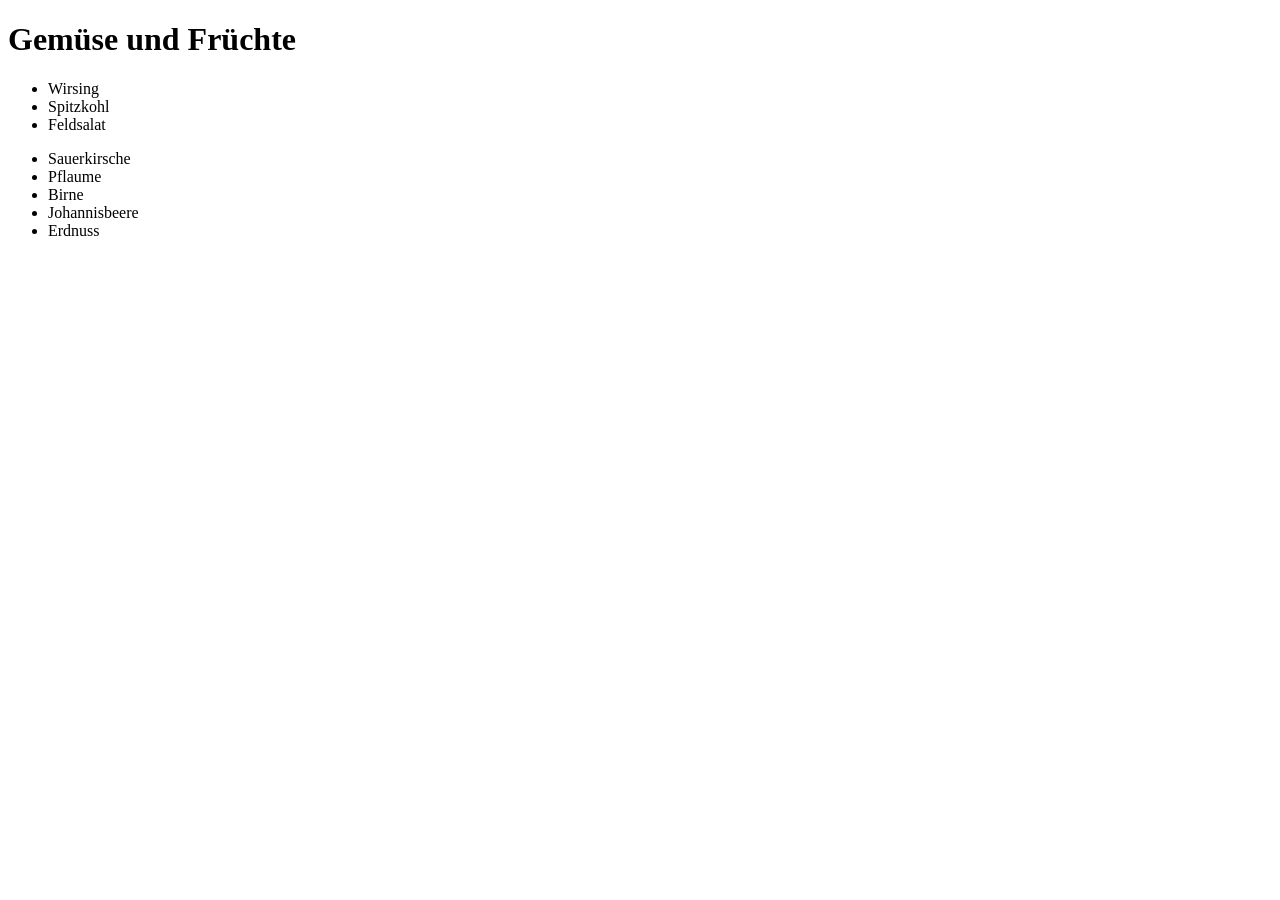
<file: index.html>
<!doctype html>
<html lang="de">

<head>
  <meta charset="UTF-8">
  <meta name="viewport" content="width=device-width, initial-scale=1.0">
  <title>Web Engineering – Session 01</title>
  <link rel="stylesheet" href="styles.css">
</head>

<body>
  <h1>Gemüse und Früchte</h1>

  <ul id="gemuese">
    <li class="kohlgemuese">Wirsing</li>
    <li class="kohlgemuese">Spitzkohl</li>
    <li class="blattsalate">Feldsalat</li>
  </ul>

  <ul id="obst">
    <li class="steinobst">Sauerkirsche</li>
    <li class="steinobst">Pflaume</li>
    <li class="kernobst">Birne</li>
    <li class="beerenobst">Johannisbeere</li>
    <li class="schalenobst">Erdnuss</li>
  </ul>

  <!-- LIVE TASK A: Ergänze hier ein Login-Formular.
       Anforderungen: action="/login", method="post",
       username (text), password (password), verbundene Labels,
       Button zum Absenden. -->
</body>

</html>
</file>
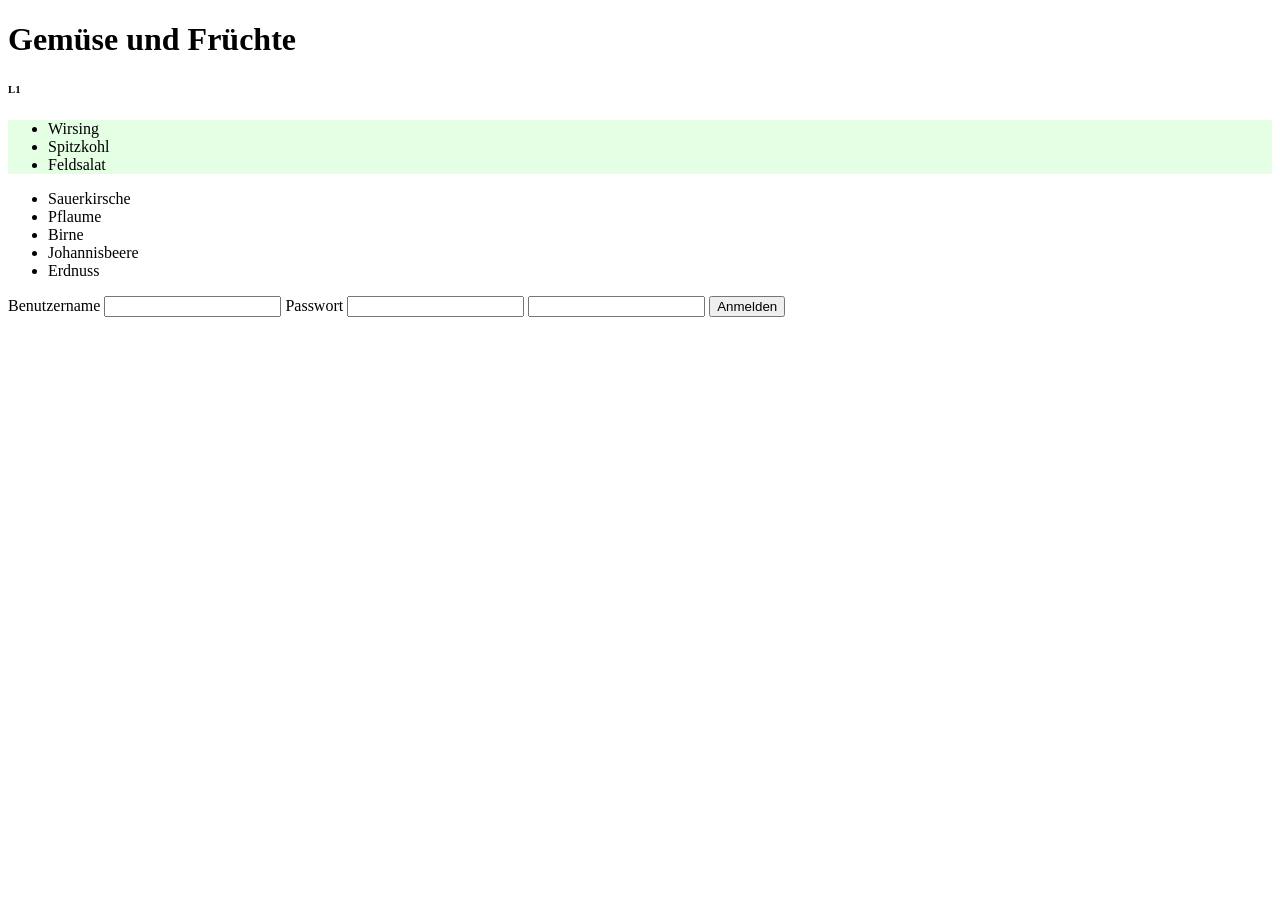
<file: sessionExercise/session-01/index.html>
<!doctype html>
<html lang="de">
  <head>
    <meta charset="UTF-8" />
    <meta name="viewport" content="width=device-width, initial-scale=1.0" />
    <title>Web Engineering – Session 01</title>
    <link rel="stylesheet" href="styles.css" />
  </head>

  <body>
    <h1>Gemüse und Früchte</h1>
    <h6>L1</h6>

    <ul id="gemuese">
      <li class="kohlgemuese">Wirsing</li>
      <li class="kohlgemuese">Spitzkohl</li>
      <li class="blattsalate">Feldsalat</li>
    </ul>

    <ul id="obst">
      <li class="steinobst">Sauerkirsche</li>
      <li class="steinobst">Pflaume</li>
      <li class="kernobst">Birne</li>
      <li class="beerenobst">Johannisbeere</li>
      <li class="schalenobst">Erdnuss</li>
    </ul>

    <!-- LIVE TASK A: Ergänze hier ein Login-Formular.
       Anforderungen: action="/login", method="post",
       username (text), password (password), verbundene Labels,
       Button zum Absenden. -->
    <form action="/login" method="post">
      <label for="username">Benutzername</label>
      <input id="username" name="username" type="text" />
      <label for="password">Passwort</label>
      <input id="password" name="password" type="password" />
      <input type="email" />
      <button type="submit">Anmelden</button>
    </form>
  </body>
</html>
</file>
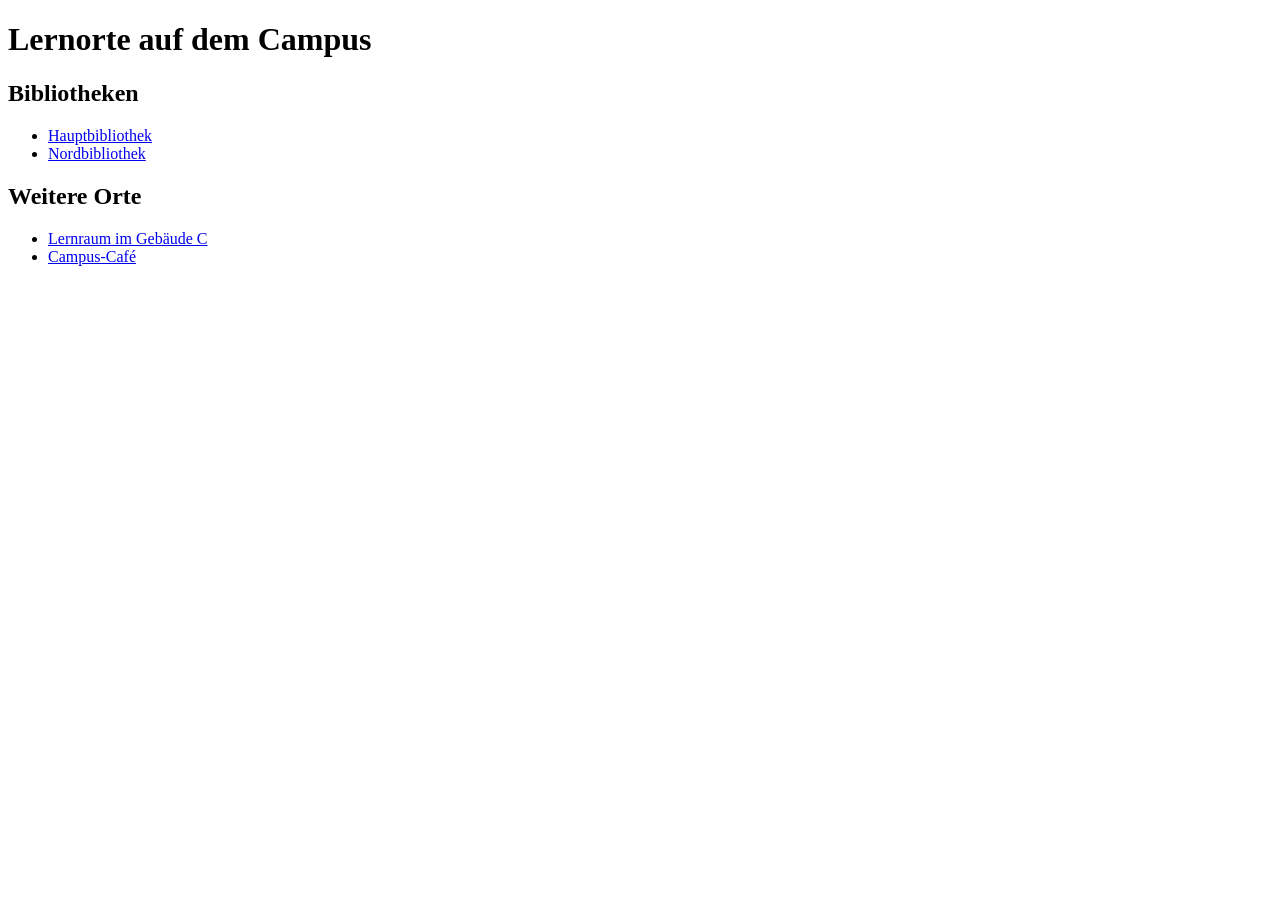
<file: homework/session-01/exam-exercise.html>
<!doctype html>
<html lang="de">
<head>
  <meta charset="utf-8">
  <meta name="viewport" content="width=device-width, initial-scale=1">
  <title>Klausurübung: Lernorte</title>
  <link rel="stylesheet" href="exam-exercise.css">
</head>
<body>
  <main>
    <h1>Lernorte auf dem Campus</h1>

    <section id="standorte">
      <h2>Bibliotheken</h2>
      <ul>
        <li id="hauptbibliothek" class="barrierefrei"><a href="#hauptbibliothek">Hauptbibliothek</a></li>
        <li id="nordbibliothek"><a href="#nordbibliothek">Nordbibliothek</a></li>
      </ul>
    </section>

    <section id="weitere-orte">
      <h2>Weitere Orte</h2>
      <ul>
        <li id="lernraum" class="barrierefrei"><a href="#lernraum">Lernraum im Gebäude C</a></li>
        <li id="cafe"><a href="#cafe">Campus-Café</a></li>
      </ul>
    </section>
  </main>
</body>
</html>
</file>
<file: styles.css>
/* LIVE TASK B – Keine Lösungen enthalten.
   1. Hintergrund der Gemüse-Liste: green
   2. Alle Einträge der Klassen steinobst und beerenobst: color red
   3. Alle li unterhalb von #obst: padding 5px
*/
</file>
<file: sessionExercise/session-01/styles.css>
/* LIVE TASK B – Keine Lösungen enthalten.
   1. Hintergrund der Gemüse-Liste: green
   2. Alle Einträge der Klassen steinobst und beerenobst: color red
   3. Alle li unterhalb von #obst: padding 5px
*/

#gemuese {
   background-color: rgb(0,255,0, 0.1);

}

.steinobst .beerenobst {
   color: red;
}

#obst ul{
   padding: 5px;
}
</file>
<file: homework/session-01/exam-exercise.css>
/* TODO: Schreibe hier die fünf Regeln aus Teil 3 der README.md. */
</file>
